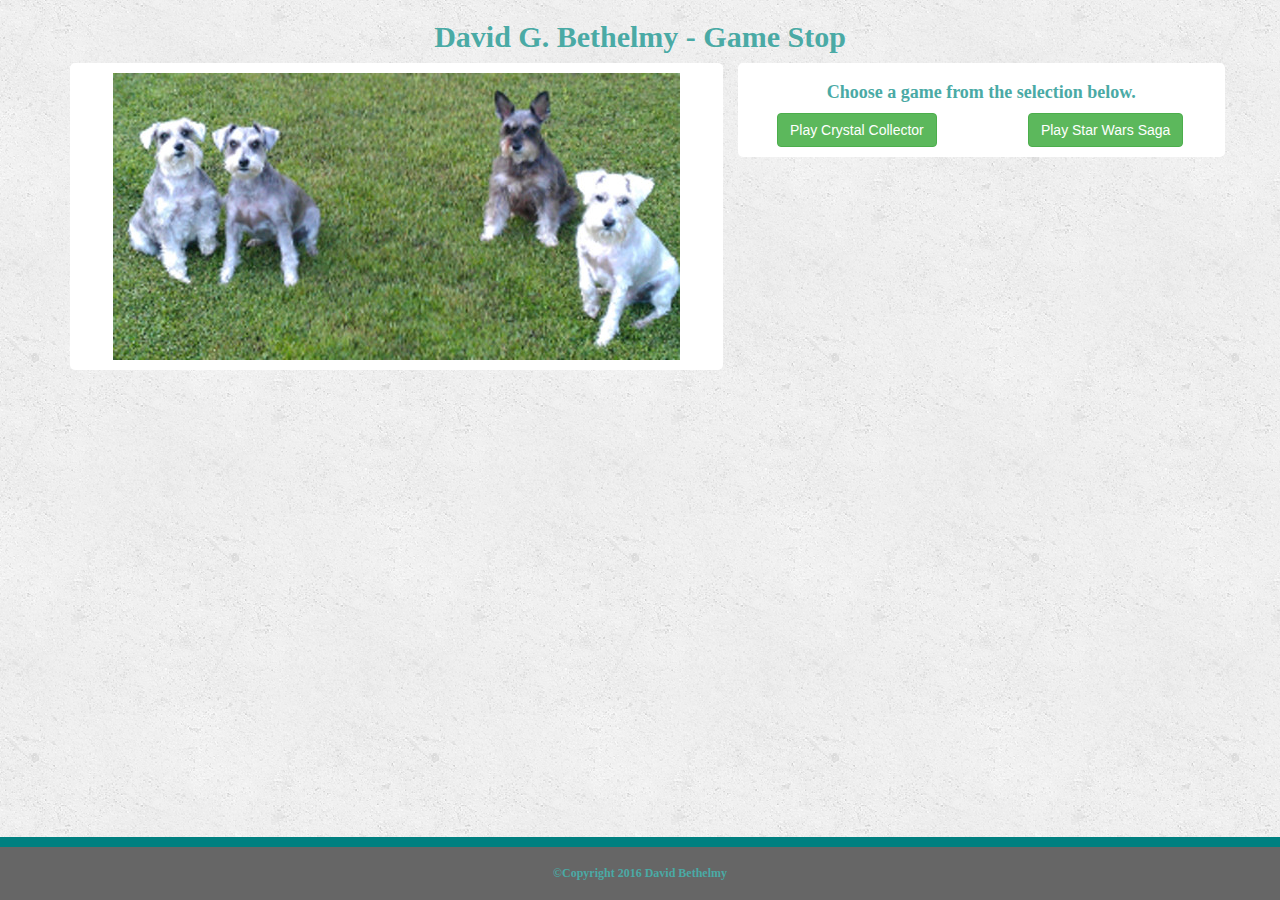
<file: index.html>
<!DOCTYPE html>
<html>
<head>
	<meta charset="UTF-8">
	<title>DGB's Game Stop</title>
	<script src="https://ajax.googleapis.com/ajax/libs/jquery/1.12.4/jquery.min.js"></script>

	<!-- Latest compiled and minified JavaScript -->
	<script src="https://maxcdn.bootstrapcdn.com/bootstrap/3.3.7/js/bootstrap.min.js" integrity="sha384-Tc5IQib027qvyjSMfHjOMaLkfuWVxZxUPnCJA7l2mCWNIpG9mGCD8wGNIcPD7Txa" crossorigin="anonymous"></script>	

	<link rel="stylesheet" href="https://maxcdn.bootstrapcdn.com/bootstrap/3.3.7/css/bootstrap.min.css" integrity="sha384-BVYiiSIFeK1dGmJRAkycuHAHRg32OmUcww7on3RYdg4Va+PmSTsz/K68vbdEjh4u" crossorigin="anonymous">

	<!-- <link href="https://maxcdn.bootstrapcdn.com/bootswatch/3.3.7/superhero/bootstrap.min.css" rel="stylesheet" integrity="sha384-Xqcy5ttufkC3rBa8EdiAyA1VgOGrmel2Y+wxm4K3kI3fcjTWlDWrlnxyD6hOi3PF" crossorigin="anonymous">	 -->

	<link rel="stylesheet" type="text/css" href="assets/css/styles.css">


</head>
<body>

		<div class="container text-center"> 
				<h2>David G. Bethelmy - Game Stop</h2>
		</div>

	<main class="container">
		<section class="row">
			<section class = "col-md-7">
				<div id="leftOfMain" class="text-center">
				<img src="assets/images/schnauzers1.jpg" alt="Miniature Schnauzers">
				</div>
			</section>
			<section class="col-md-5">
				<div id="rightOfMain" class = "row">
					<div class="row"><h4 class="text-center">Choose a game from the selection below.</h4></div>
					<div class = "row">
						<div class="col-md-6 text-center"><a class="btn btn-success" href="html/indexCrystalmeth.html" role="button">Play Crystal Collector</a></div>
						<div class="col-md-6 text-center"><a class="btn btn-success" href="html/indexStarWars.html" role="button">Play Star Wars Saga</a></div>
					</div><!--end second row-->
				</div>
			</section>
		</section>
	</main>
	<footer class = "container-fluid">
		<div class="row">
			<div class="col-md-12 text-center">
				<h6>&copy;Copyright 2016 David Bethelmy</h6>
			</div>
		</div>
	</footer>

</body>
</html>
</file>
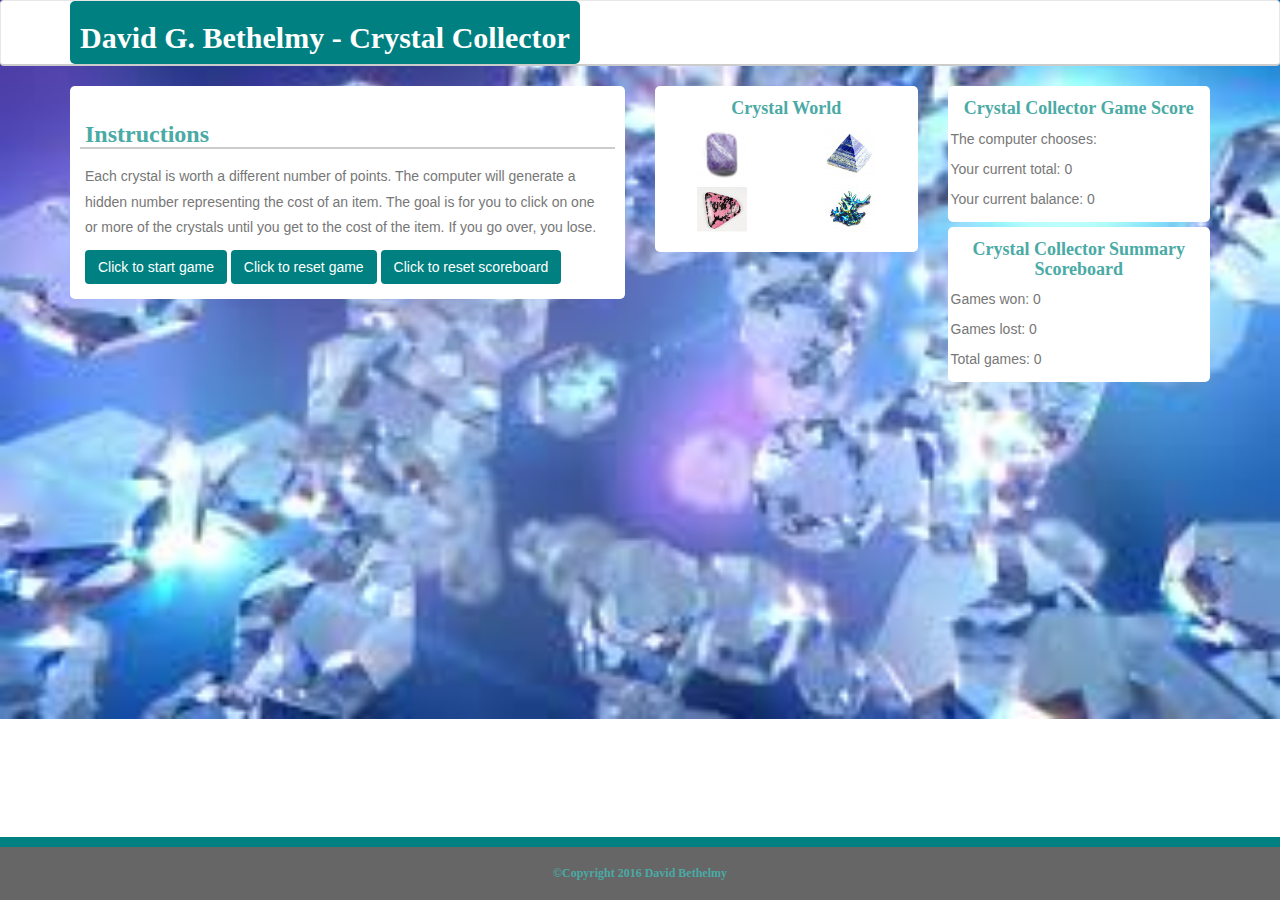
<file: html/indexCrystalmeth.html>
<!DOCTYPE html>
<html>
<head>
	<meta charset="UTF-8">
	<title>Crystal Collector</title>
<!-- 	<script src="https://ajax.googleapis.com/ajax/libs/jquery/1.12.4/jquery.min.js"></script>
-->
<script src="../assets/js/jquery-2.1.1.js"></script>

<!-- Latest compiled and minified JavaScript -->
<!-- <script src="https://maxcdn.bootstrapcdn.com/bootstrap/3.3.7/js/bootstrap.min.js" integrity="sha384-Tc5IQib027qvyjSMfHjOMaLkfuWVxZxUPnCJA7l2mCWNIpG9mGCD8wGNIcPD7Txa" crossorigin="anonymous"></script>	 -->

<script src="../assets/js/bootstrap.min.js"></script>	

<!-- 	<link rel="stylesheet" href="https://maxcdn.bootstrapcdn.com/bootstrap/3.3.7/css/bootstrap.min.css" integrity="sha384-BVYiiSIFeK1dGmJRAkycuHAHRg32OmUcww7on3RYdg4Va+PmSTsz/K68vbdEjh4u" crossorigin="anonymous">
-->

<link rel="stylesheet" href="../assets/css/bootstrap.min.css">

<!-- <link href="https://maxcdn.bootstrapcdn.com/bootswatch/3.3.7/superhero/bootstrap.min.css" rel="stylesheet" integrity="sha384-Xqcy5ttufkC3rBa8EdiAyA1VgOGrmel2Y+wxm4K3kI3fcjTWlDWrlnxyD6hOi3PF" crossorigin="anonymous">	 -->

<link rel="stylesheet" type="text/css" href="../assets/css/styles.css">
<link rel="stylesheet" type="text/css" href="../assets/css/crystalmeth-styles.css">

</head>
<body>

	<nav id = "headerNav" class="navbar navbar-default">
		<div class="container">
			<div id = "headerNavbarHeader" class="navbar-header">
				<button type="button" class="navbar-toggle" data-toggle="collapse" data-target="#headerNavbar">
					<span class="icon-bar"></span>
					<span class="icon-bar"></span>
					<span class="icon-bar"></span>
				</button>
				<h2>David G. Bethelmy - Crystal Collector</h2>
			</div>
		</div>
	</nav>

	<main class="container">
		<section class="row">
			<section class = "col-md-6">
				<div id="leftOfMain">
					<h3>Instructions</h3>
					<p>Each crystal is worth a different number of points. The computer will generate a hidden number representing the cost of an item. The goal is for you to click on one or more of the crystals until you get to the cost of the item. If you go over, you lose.
					</p>
					<p><button id="startBtn" class="btn btn-hangman">Click to start game</button>
						<button id="resetBtn" class="btn btn-hangman">Click to reset game</button>
						<button id="resetScoreBtn" class="btn btn-hangman">Click to reset scoreboard</button>
					</p>
					</div>
				</section>
				<section class = "col-md-3">
					<div class="information">
						<h4 class="row text-center">Crystal World</h4>
						<div class="row text-center crystals">
							<div class="col-md-6"><button id="charoite"><img src="../assets/images/charoite.jpg"></button></div>
							<div class="col-md-6"><button id = "lapis-lazuli"><img src="../assets/images/lapis-lazuli.jpg"></button></div>
						</div>
						<div class="row text-center crystals">
							<div class="col-md-6"><button id="rhodonite"><img src="../assets/images/rhodonite.jpg"></button></div>
							<div class="col-md-6"><button id="coral-aura"><img src="../assets/images/coral-aura.jpg"></button></div>
						</div>
						<h4 id = "startErrorMessage" class="row text-center">Please click to start game before selecting a crystal.</h4>
						<h4 id="results" class="text-center"></h4>
					</div>
				</div>
			</section>
			<section class="col-md-3">
<!-- 			<div class="row">
-->				
<div class="information">
	<h4 class="text-center">Crystal Collector Game Score</h4>
	<p>The computer chooses: <span id = "computerNumber"></span></p>					
	<p>Your current total: <span id="currentTotal">0</span></p>					
	<p>Your current balance: <span id="balance">0</span></p>
</div>
<!-- 				</div>-->
<!--				<div class="row"> -->
<div class="information">
	<h4 class="text-center">Crystal Collector Summary Scoreboard</h4>
	<p>Games won: <span id = "wins">0</span></p>
	<p>Games lost: <span id="losses">0</span></p>					
	<p>Total games: <span id="total">0</span></p>					
</div>
<!-- </div> -->
</section>
</section>
</main>
<footer class = "container-fluid">
	<div class="row">
		<div class="col-md-12 text-center">
			<h6>&copy;Copyright 2016 David Bethelmy</h6>
		</div>
	</div>
</footer>

<!-- all JavaScript links go here -->
<script src="../assets/js/crystalmeth.js"></script>
</body>
</html>
</file>
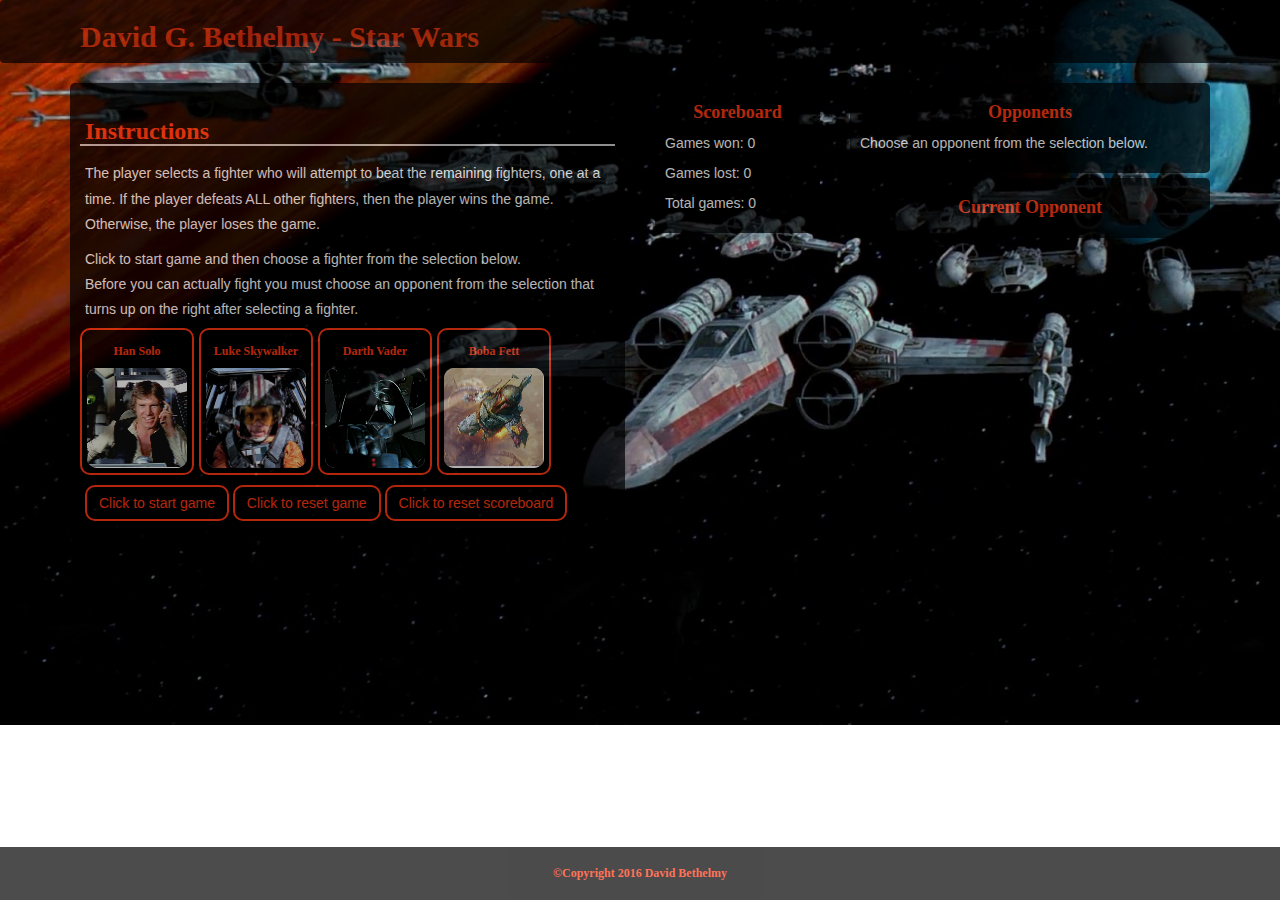
<file: html/indexStarWars.html>
<!DOCTYPE html>
<html>
<head>
	<meta charset="UTF-8">
	<title>Star Wars Saga</title>
	<script src="https://ajax.googleapis.com/ajax/libs/jquery/1.12.4/jquery.min.js"></script>

	<!-- Latest compiled and minified JavaScript -->
	<script src="https://maxcdn.bootstrapcdn.com/bootstrap/3.3.7/js/bootstrap.min.js" integrity="sha384-Tc5IQib027qvyjSMfHjOMaLkfuWVxZxUPnCJA7l2mCWNIpG9mGCD8wGNIcPD7Txa" crossorigin="anonymous"></script>	

	<link rel="stylesheet" href="https://maxcdn.bootstrapcdn.com/bootstrap/3.3.7/css/bootstrap.min.css" integrity="sha384-BVYiiSIFeK1dGmJRAkycuHAHRg32OmUcww7on3RYdg4Va+PmSTsz/K68vbdEjh4u" crossorigin="anonymous">

	<!-- <link href="https://maxcdn.bootstrapcdn.com/bootswatch/3.3.7/superhero/bootstrap.min.css" rel="stylesheet" integrity="sha384-Xqcy5ttufkC3rBa8EdiAyA1VgOGrmel2Y+wxm4K3kI3fcjTWlDWrlnxyD6hOi3PF" crossorigin="anonymous">	 -->

	<link rel="stylesheet" type="text/css" href="../assets/css/styles.css">
	<link rel="stylesheet" type="text/css" href="../assets/css/starwars-styles.css">

</head>
<body>

	<nav id = "headerNav" class="navbar navbar-default">
		<div class="container">
			<div id = "headerNavbarHeader" class="navbar-header">
				<button type="button" class="navbar-toggle" data-toggle="collapse" data-target="#headerNavbar">
					<span class="icon-bar"></span>
					<span class="icon-bar"></span>
					<span class="icon-bar"></span>
				</button>
				<h2>David G. Bethelmy - Star Wars</h2>
			</div>
		</div>
	</nav>

	<main class="container">
		<section class="row">
			<section class = "col-md-6">
				<div id="leftOfMain">
					<h3>Instructions</h3>
					<p>The player selects a fighter who will attempt to beat the remaining fighters, one at a time. 
					If the player defeats ALL other fighters, then the player wins the game. Otherwise, the player loses the game.</p>
					<p>Click to start game and then choose a fighter from the selection below.<br>
					Before you can actually fight you must choose an opponent from the selection that turns up on the right after selecting a fighter.</p>
					<div id="fighterSelection" class="clearfix">
						<div id="han" value="0">
							<h6 class="text-center">Han Solo</h6>
							<p class="fighterImg text-center"><img src="../assets/images/han.png" alt="Image of Han Solo"></p>
						</div>
						<div id="luke" value="1">
							<h6 class="text-center">Luke Skywalker</h6>
							<p class="fighterImg text-center"><img src="../assets/images/luke.png" alt="Image of Luke Skywalker"></p>
						</div>
						<div id="vader" value="2">
							<h6 class="text-center">Darth Vader</h6>
							<p class="fighterImg text-center"><img src="../assets/images/vader.png" alt="Image of Darth Vader"></p>
						</div>
						<div id="boba" value="3">
							<h6 class="text-center">Boba Fett</h6>
							<p class="fighterImg text-center"><img src="../assets/images/boba.png" alt="Image of Boba Fett"></p>
						</div>						
						<button id="attack" class="btn btn-attack">Attack</button>
					</div>
					<p id="fighterHealthPara">Health: <span id="fighterHealth">0</span></p>
					<p id="results"></p>
					<p><button id="startBtn" class="btn btn-starwars">Click to start game</button>
						<button id="resetBtn" class="btn btn-starwars">Click to reset game</button>
						<button id="resetScoreBtn" class="btn btn-starwars">Click to reset scoreboard</button>

					</p>
					</div>
				</section>
				<section class = "col-md-2">
<div id = "summary" class="information">
	<h4 class="text-center">Scoreboard</h4>
	<p>Games won: <span id = "wins">0</span></p>
	<p>Games lost: <span id="losses">0</span></p>					
	<p>Total games: <span id="total">0</span></p>					
</div>
				</section>
				<section class="col-md-4">
<!-- 			<div class="row">
-->				
<div class="information">
	<h4 class="text-center">Opponents</h4>
	<p>Choose an opponent from the selection below.</p>
	<div id = "opponents" class="clearfix">
	</div>
</div>
<div class="information">
	<h4 class="text-center">Current Opponent</h4>
	<div id = "currentOpp" class="clearfix">
	</div>
	<p id="opponentHealthPara">Health: <span id="opponentHealth">0</span></p>
</div>
<!-- 				</div>-->
<!--				<div class="row"> -->
<!-- </div> -->
</section>
</section>
</main>
<footer class = "container-fluid">
	<div class="row">
		<div class="col-md-12 text-center">
			<h6>&copy;Copyright 2016 David Bethelmy</h6>
		</div>
	</div>
</footer>

<!-- all JavaScript links go here -->
<script src="../assets/js/starwars.js"></script>
</body>
</html>
</file>
<file: assets/css/styles.css>
body{
    font-family: Arial, 'Helvetica Neue', Helvetica, sans-serif;
    color: #777777;
    /*background-color: #e6e6e6;*/
    background-image: url("../images/concrete_seamless.png");
}

h1, h2, h3, h4, h5, h6{
    font-family: Georgia, Times, 'Times New Roman', serif;
    color: #4aaaa5;
    font-weight: bold;
}

#headerNav{
    background-color: white;
    border-bottom: 2px solid #cccccc;
}

#headerNavbarHeader{
    background-color: teal;
    border-radius: 5px;
}

#headerNavbarHeader > h2{
    color: white;
    padding: 0 10px 10px;
    margin-bottom: 0;
}

#headerNavbar{
    padding: 10px;
}

footer{
    background-color: #666666;
    border-top: 10px solid teal;
    margin-top: 20px;
    padding: 10px 0;
}

.nav-pills>li.active>a{
    background-color: teal;
}

.nav-pills>li>a:hover{
    background-color: teal;
    color:white;
}

.nav-pills>li.active>a:hover{
    background-color: #666;
    color: teal;
}

a{
    text-decoration: none;
    color: inherit;
}

#picOfMe{
    margin: 0 5px 0 0;
    float: left;
}

#leftOfMain, #rightOfMain{
    padding: 10px;
    background-color: white;
    border-radius: 5px;
    /*position: relative;*/
}

#leftOfMain  p, #leftOfMain h3{
    padding: 5px;
}

#leftOfMain  h3{
    padding-bottom: 0px;
    border-bottom: 2px solid #cccccc;
}
#leftOfMain p{
    line-height: 1.8em;
    margin: 0 0 0px 0;
    position: relative;
}

#leftOfMain ol li{
    margin-top: 5px;
}

#leftOfMain ol{
    list-style-type: decimal;
}

#rightOfMain ul{
    width: 80%;
    margin: 0 auto;
}

/* Had to do the following to be able to use the CSS version of tooltip with Bootstrap */

#leftOfMain .myTooltip{
    display: inline-block;
    float: left;
    position: relative;
}

#rightOfMain .myTooltip{
    position: relative;
}

footer{
    position: absolute;
    bottom: 0;
    left: 0;
    width: 100%;
}

/* Tooltip text - Pilfered from the Internet*/
.myTooltip .tooltiptext {
    visibility: hidden;
    width: 120px;
    background-color: teal;
    color: #fff;
    text-align: center;
    padding: 5px 0;
    border-radius: 6px;
 
    /* Position the tooltip text - see examples below! */
    position: absolute;
    bottom: -10px;
    right: -10px;
    z-index: 1;
}

/* Show the tooltip text when you mouse over the tooltip container */
.myTooltip:hover .tooltiptext {
    visibility: visible;
}



/*header{
    background-color: white;
}*/
/*#headerRow{
    background-color: #2b3e50;
    width: 80%;
    margin: 0 auto;
}*/
/*html{

}

h2 {
   font-weight: bold;
}



header{
    background-color: #ffffff;
    border-bottom: 2px solid #cccccc;
}

#rightOfInsideHeader>ul{
    padding:10px;
}

footer{
   background-color: #666666;
    border-top: 10px solid teal;
}

#leftOfInsideHeader{
    background-color: teal;
    border: 1px solid #ddd;
}

#leftOfInsideHeader h1, #leftOfInsideHeader h2{
    color: white;
}

#rightOfInsideHeader{
 }

#rightOfMain ul{
    width: 50%;
    float: right;
    background-color: #fff;
    border-radius: 5px;
}*/

/*

a{
	text-decoration: none;
 }

a:link    {
    color:green; 
    background-color:transparent; 
    text-decoration:none;
    color:inherit;
}
a:visited {color:pink; 
    background-color:transparent; 
    text-decoration:none;
    color:inherit;
}
a:hover   {color:red; 
    background-color:#ccc; 
    text-decoration:none;
    color:inherit;
}
a:active  {color:yellow; 
    background-color:teal;
    opacity: 0.7;
    text-decoration:none;
    color:inherit;
}

p{
	margin: 10px;
	padding: 10px;
}



#insideHeader, main{
	width: 960px;
	margin: 0 auto;
}




#rightOfInsideHeader li{
	display: inline-block;
	font-size: .8em;
    margin: 0px;
}

#rightOfInsideHeader li a{
    padding: 10px;
}

main{
    padding: 10px;
	clear: both;
}

footer h6{
	text-align: center;
}

img{
    border-radius: 10px;
    float: left;
    margin: 0px 5px 0px 0;
}

#leftOfMain{
    width: 650px;
    padding: 10px;
    float: left;
    background-color: #fff;
    border-radius: 5px;
}



#leftOfMain h3{
    padding-left: 10px;
    margin-left: 10px;
    border-bottom: 2px solid #cccccc;
}

#leftOfMain ol{
    margin-left: 30px;
}

#leftOfMain ol li{
    padding: 5px;
}

#rightOfMain{
    width: 270px;
    float: right;
    background-color: #fff;
    text-align: center;
    border-radius: 5px;
}

#rightOfMain ul{
    margin-bottom: 20px;
}

#rightOfMain li{
    display: inline-block;
    margin: 5px;
}
*/
</file>
<file: assets/css/crystalmeth-styles.css>
body{
    background-image: url("../images/crystalbackground.jpg");
    background-size: cover;
    background-repeat: no-repeat;
}

#gallows{
    padding: 10px;
    background-color: white;
    border-radius: 5px;
    /*position: relative;*/
}

#head, #leftArm, #rightArm, #leftLeg, #rightLeg, .body{
    visibility: hidden;
}

#guesses{
    color: white;
    /*background-color: teal;*/
    text-decoration: underline;
}

.btn-hangman{
    background-color: teal;
    color: white;
}

#wordGoesHere span{
    text-decoration: underline;
    display: inline-block;
    margin-right: 5px;
    padding: 3px;
}

.information{
    padding: 3px;
    background-color: #fff;
    border-radius: 5px;
    margin-bottom: 5px;
}
.crystals{
    margin: 0;
}

.crystals ul{
    margin: 0 0 20px 0;
    padding: 0;
}

.crystals ul li{
    display: inline-block;
    margin: 5px;
    padding: 0;
}

.crystals button{
    padding: 0;
    margin: 0 0 5px 0;
    border: none;
}

#startErrorMessage{
    display: none;
    color: red;
}
</file>
<file: assets/css/starwars-styles.css>
body{
    background-image: url("../images/rebel-fighters.jpg");
    background-size: cover;
    background-repeat: no-repeat;
}

#guesses{
    color: white;
    /*background-color: teal;*/
    text-decoration: underline;
}

.btn-starwars{
    background-color: teal;
    color: white;
}

#wordGoesHere span{
    text-decoration: underline;
    display: inline-block;
    margin-right: 5px;
    padding: 3px;
}

.information{
    padding: 10px;
    border-radius: 5px;
    margin-bottom: 5px;
}

#headerNav, #headerNavbarHeader, footer, #leftOfMain, .information, #leftOfMain button{
    opacity: 0.8;
    background-color: black;
    border:none;
    opacity: 0.7;
}

h1, h2, h3, h4, h5, h6, #leftOfMain button, #headerNavbarHeader h2{
    color: #ff3913;
    opacity: 1;
}

#leftOfMain button{
    border: 2px solid #ff3913;
    border-radius: 10px;
   
}

#leftOfMain > p, .information > p{
    color: white;
}

.fighterImg{
    background-color: silver;
    opacity: 1;
    width: 100px;
    height: 100px;
    border-radius: 10px;
    padding: 0;
}

#fighterSelection img, #opponents img, #currentOpp img{
    width: 100px;
    height: 100px;
    border-radius: 10px;
    opacity: 1;
}

#fighterSelection > div, #opponents > div, #currentOpp > div{
    float: left;
    margin: 0 5px 5px 0;
    border: 2px solid #ff3913;
    border-radius: 10px;
    padding: 5px;
}

#fighterSelection > div > p, #opponents p, #currentOpp p{
    padding: 0;
    opacity: 1;
}

#attack, #fighterHealthPara, #opponentHealthPara, #results {
    display: none;
}

#results{
    font-size: 2em;
}
/************************************************************************************
CLEARFIX
*************************************************************************************/
.clearfix:after { visibility: hidden; display: block; font-size: 0; content: " "; clear: both; height: 0; }
.clearfix { display: inline-block; }
.clearfix { display: block; zoom: 1; }
</file>
